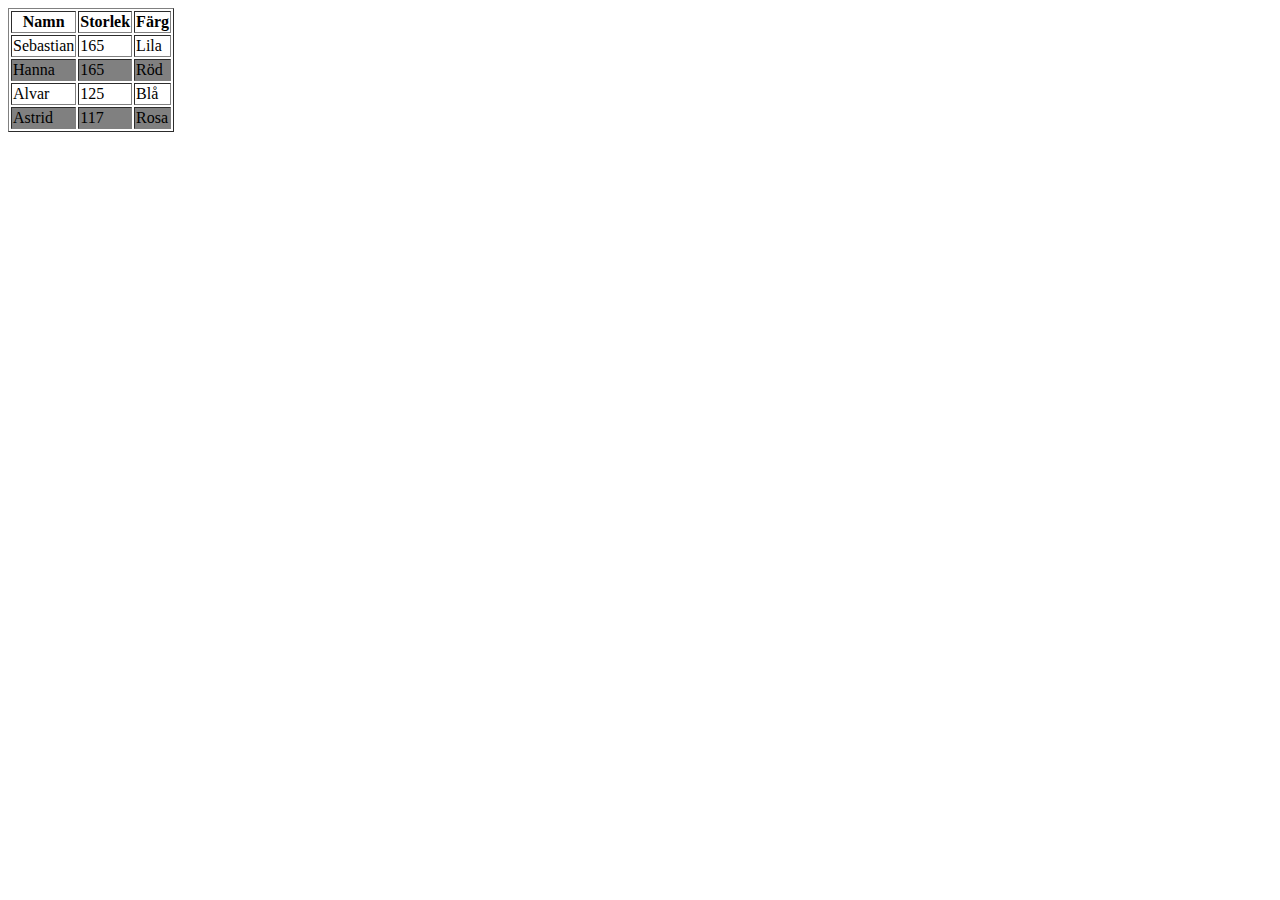
<file: index.html>
<!DOCTYPE html>
<html lang="en">
<head>
    <meta charset="UTF-8">
    <meta http-equiv="X-UA-Compatible" content="IE=edge">
    <meta name="viewport" content="width=device-width, initial-scale=1.0">
    <link href="css/index.css" rel="stylesheet">
    <title>Document</title>
</head>
<body>
    <!-- Övning 2
    <a href="http://google.com">Google.se</a>
    <br/>
    <a href="http://aftonbladet.se" target="_blank">Aftonbladet</a>
    <br/>
    <a href="http://DN.se" target="_blank">Dagens Nyheter</a> -->

    <!-- Övning 3
         <input type="text"/> -->

    <!-- Övning 4
            <input type="number"/> -->

    
    <!-- Övning 6 -->
         <table border>
        <thead>
            <tr>
                <th><b>Namn</b></th>
                <th><b>Storlek</b></th>
                <th><b>Färg</b></th>
            </tr>
        </thead>

        <tbody>
            <tr>
                <td>Sebastian</td>
                <td>165</td>
                <td>Lila</td>
            </tr>
            <tr>
                <td>Hanna</td>
                <td>165</td>
                <td>Röd</td>
            </tr>
            <tr>
                <td>Alvar</td>
                <td>125</td>
                <td>Blå</td>
            </tr>
            <tr>
                <td>Astrid</td>
                <td>117</td>
                <td>Rosa</td>
            </tr>
        </tbody>
    </table> 

    <!-- Övning 7 <ul>
        <li>Lila</li>
        <li>Röd</li>
        <li>Blå</li>
        <li>Rosa</li>
    </ul> -->

    <!-- Övning 8 <header>
        <h1>Rubrik</h1>
        <nav>
            <h3>Navigering</h3>
        </nav>
    </header>
    <section>
        <article>
            <p>Artikel i sektionen.</p>
        </article>
    </section>

    <footer>
        <p>Footer</p>
    </footer> -->

    <!-- Övning 9 + 10 <img src="https://www.sva.se/media/450n2i0f/istock-505535141.jpg?center=0.35955933741072033,0.48&mode=crop&width=290&height=516&rnd=2372941" alt="Hund" width="100px"/> -->

    <!-- Övning <form>
        <p>Förnamn</p>
        <input type="text" required/>
        <br/>
        <p>Efternamn</p>
        <input type="text" required/>
        <p>Telefonnummer (xxx-xxxxxxx)</p>
        <input type="tel" pattern="[0-9]{3}-[0-9]{7}"/>
        <br/>
        <p>Email</p>
        <input type="email"/>
        <br/>
        <input type="submit" title="Skicka"/>
    </form> -->

    <!-- 
    <div id="ovning1">
        
    </div>

    <div id="ovning2">
        <h1>Hej</h1>
        <p>Lorem ipsum dolor sit amet consectetur adipisicing elit. In, veritatis perferendis quisquam dolor officia et libero quidem pariatur temporibus, autem error, ex totam tenetur provident odit eligendi ea sapiente. Corrupti.</p>
    </div>
     -->

</body>
</html>
</file>
<file: css/index.css>
#ovning1 {
    width: 100px;
    height: 100px;
    border: 2px solid pink;
}

#ovning2 {
    height: 200px;
    border: 2px solid red;
    float: left;
}

tr:nth-child(even) {
    background-color: grey;
}
</file>
